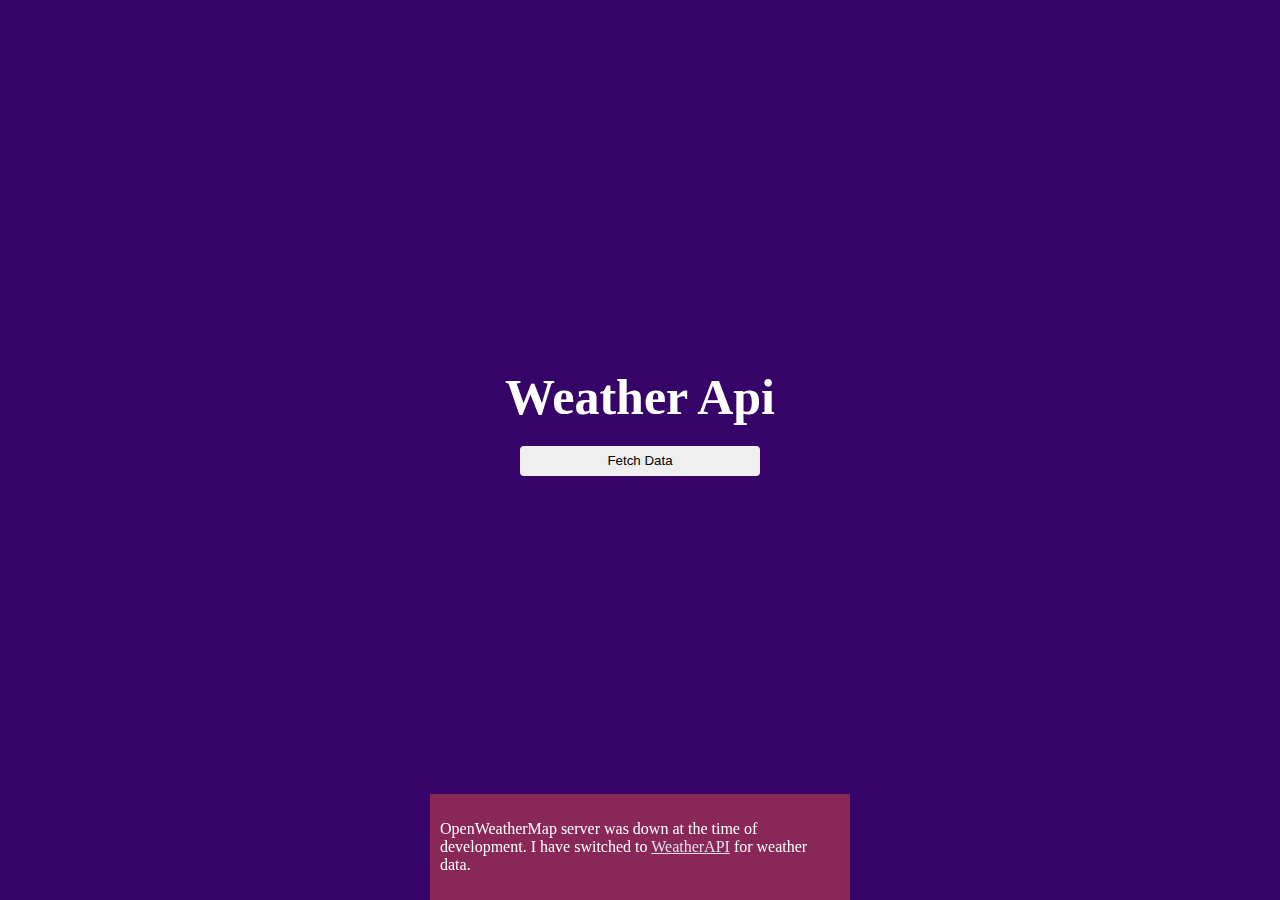
<file: index.html>
<!DOCTYPE html>
<html lang="en">
<head>
    <meta charset="UTF-8">
    <meta name="viewport" content="width=device-width, initial-scale=1.0">
    <title>Weather API</title>
    <link rel="stylesheet" href="./styles.css">
</head>
<body>
    <div class="landing">
        <div class="landing-first-child-div">
            <h1 class="landing-h">Weather Api</h1>
            <button id="fetch-btn" onclick=handleClick()>Fetch Data</button>
        </div>
    </div>
    <div class="message">
        <p>OpenWeatherMap server was down at the time of development. I have switched to <a class="weatherapi" href="https://www.weatherapi.com/">WeatherAPI</a> for weather data.</p>
    </div>
    <script src="./server.js"></script>
</body>
</html>
</file>
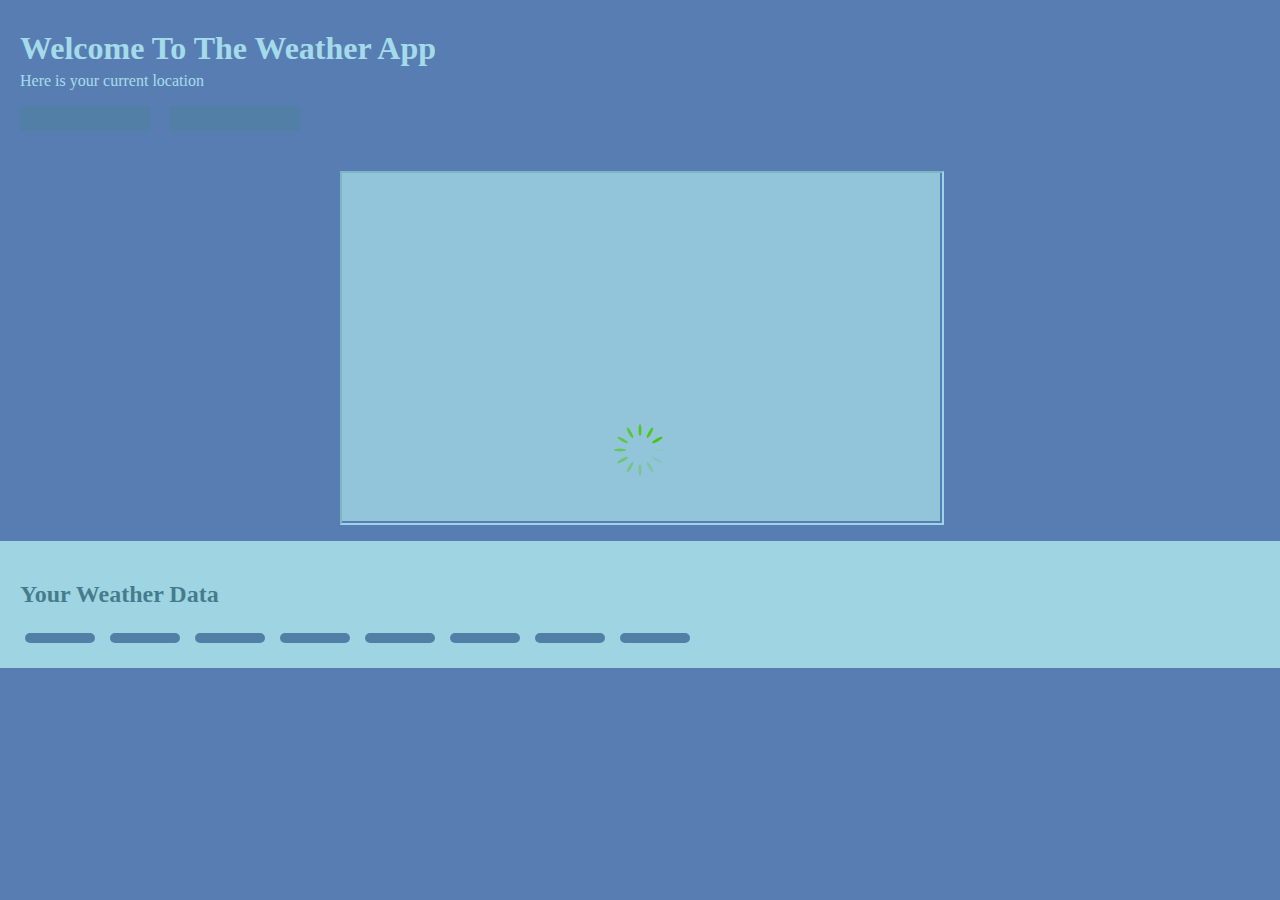
<file: weather.html>
<!DOCTYPE html>
<html lang="en">
<head>
    <meta charset="UTF-8">
    <meta name="viewport" content="width=device-width, initial-scale=1.0">
    <title>Document</title>
    <link rel="stylesheet" href="./styles.css">
</head>
<body>
    <div class="load-page">
        <div class="load-container">
            <img src="./loading/Spinner@1x-0.5s-200px-200px.svg">
        </div>
    </div>
    <div class="weather-page">
        <div class="weather-top">
        <div class="main-weather-display">
            <h1>Welcome To The Weather App</h1>
            <!-- <h2 class="loading">Loading...</h2> -->
            <p>Here is your current location</p>
            <div class="lat-long">
                <div class="lat-div">
                    <p id="latitude"></p>
                </div>
                <div class="long-div">
                    <p id="longtitude"></p>
                </div>
            </div>
        </div>
    </div>
        <div class="g-map">
            <div class="g-map-spinner">
                <img src="./loading/Ellipsis@1x-1.0s-200px-200px.svg">
            </div>
            <iframe id="google-map" loading="lazy"></iframe>
        </div>
        <div class="footer">
            <div class="footer-first-child">
                <h2>Your Weather Data</h2>
                <div class="weather-data">
                    <p id="location"></p>
                    <p id="wind-speed"></p>
                    <p id="humidity"></p>
                    <p id="time-zone"></p>
                    <p id="pressure"></p>
                    <p id="wind-direction"></p>
                    <p id="uv-index"></p>
                    <p id="feels-like"></p>
                </div>
            </div>
        </div>
    </div>
    <script src="./weather.js"></script>
</body>
</html>
</file>
<file: styles.css>
*{
    width: 100%;
}

body{
    width:100%;
    height: 90vh;
    padding: 0;
    margin: 0;
    background-color: #360369;
    box-sizing: border-box;
    /* display: flex;
    justify-content: center;
    align-items: center; */
}

.landing{
    width:100%;
    min-height: 100%;
    display: flex;
    text-align: center;
    justify-content: center;
    align-items: center;
    /* background-color: red; */
    padding: 0;
    margin: 0;
    /* display: none; */
}

.landing-first-child-div{
    display: flex;
    flex-direction: column;
    justify-content: center;
    align-items: center;
    /* background-color: red; */
}
.landing-h{
    font-size: 50px;
    padding: 0;
    margin-bottom: 20px;
    color:white;
}
#fetch-btn{
    width: 240px;
    height: 30px;
    border: none;
    border-radius: 4px;
    transition: background-color 0.3s ease;
}

#fetch-btn:hover{
    background-color: rgb(41, 200, 200);
    cursor: pointer;
    box-shadow: 0 8px 15px rgba(0, 0, 0, 0.5);
}



/* weather details page */

.weather-top{
    width: 100%;
    display: flex;
    justify-content: center;
    color:white;
    flex-direction: column;
    padding: 20px;
}

.main-weather-display{
    width:96%;
    /* background-color: red; */
    margin-top: 10px;
    display: flex;
    flex-direction: column;
    /* padding: 20px; */
}

.main-weather-display h1{
    /* background-color: red; */
    margin: 0;
}
.main-weather-display p{
    margin-top: 5px;
}

.lat-long{
    display: flex;
    /* background-color: blue; */
    width:50%;
    height: 25px;
    gap:20px;
}

.lat-div, .long-div{
    background-color: #270846;
    margin: 0;
    padding: 0;
    width:130px;
    text-align: center;
    display:flex;
    align-items: center;
}

#latitude, #longtitude{
    /* background-color: red; */
    padding: 0;
    margin: 0;
}

.g-map{
    background-color: rgba(239, 233, 233, 0.848);
    width:600px;
    height: 350px;
    margin: 20px auto;
}

#google-map{
    width:100%;
    height: 100%;
}

.footer{
    background-color: #f4eded;
    padding: 20px;
    position: relative;
    bottom: 0;
    width: 100%;
    flex-shrink: 0;  
}


.footer-first-child{
    /* background-color: red; */
    width:90%;
    display: flex;
    flex-direction: column;
    /* justify-content: center; */

}

.weather-data {
    display: flex;
    gap:5px;
    flex-wrap: wrap;
    row-gap: 0px;
}

.weather-data p{
    background-color: #270846;
    width:fit-content;
    padding:5px 35px;
    color:white;
    border-radius: 5px;
    margin: 5px;
}

.load-page{
    background-color: rgba(109, 198, 222, 0.627);
    width: 100%;
    height: 100vh;
    position: fixed;
    z-index: 2;
    display: flex;
    justify-content: center;
    align-items: center;
    
}

.load-container{
    /* background-color: red; */
    width:100px;
    height: 100px;
}

.load-container img{
    width:100%;
    height: 100%;
}

.g-map-spinner{
    /* background-color: red; */
    width: 100%;
    height: 100%;
    display: none;
    justify-content: center;
    align-items: center;
    /* background-color: red; */
}

.g-map-spinner img{
    height: 150px;
    width:200px
}

.message {
    background-color: rgba(208, 71, 71, 0.547);
    width: 400px;
    margin: 0 auto;
    position: fixed;
    bottom: 0;
    left: 50%;
    transform: translateX(-50%);
    padding: 10px;
    color: white;
}

.weatherapi{
    color:rgb(225, 225, 236);
}
</file>
